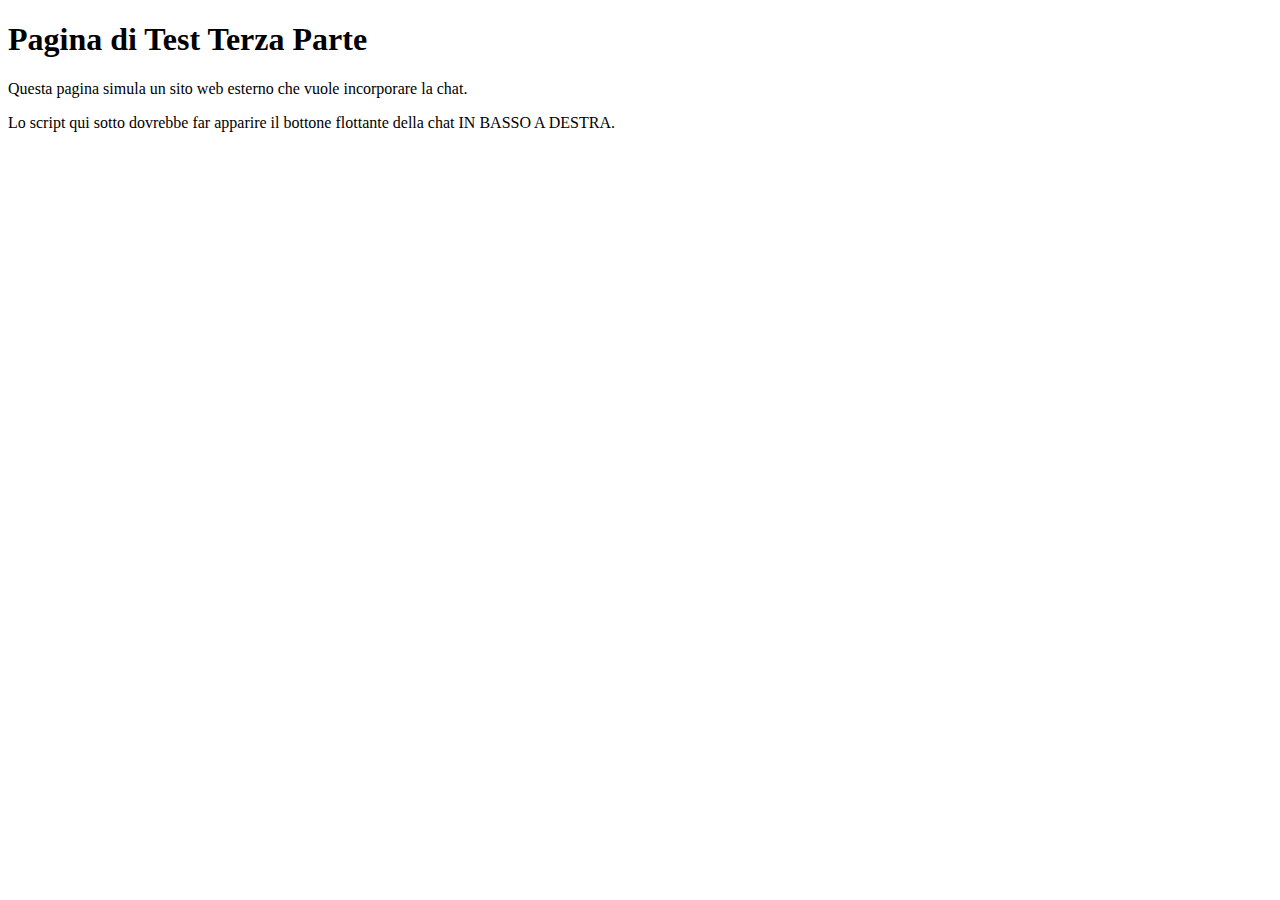
<file: test_embed.html>
<!DOCTYPE html>
<html>
<head>
    <meta charset="UTF-8">
    <title>Test Embed Chat Widget</title>
</head>
<body>
    <h1>Pagina di Test Terza Parte</h1>
    <p>Questa pagina simula un sito web esterno che vuole incorporare la chat.</p>
    <p>Lo script qui sotto dovrebbe far apparire il bottone flottante della chat IN BASSO A DESTRA.</p>

    <!-- Incolla qui lo snippet copiato dal modale -->
    <script src="http://127.0.0.1:5000/embed.js" defer></script>
    <!-- occhio che il bottone si troverà in basso a destra -->

</body>
</html>
</file>
